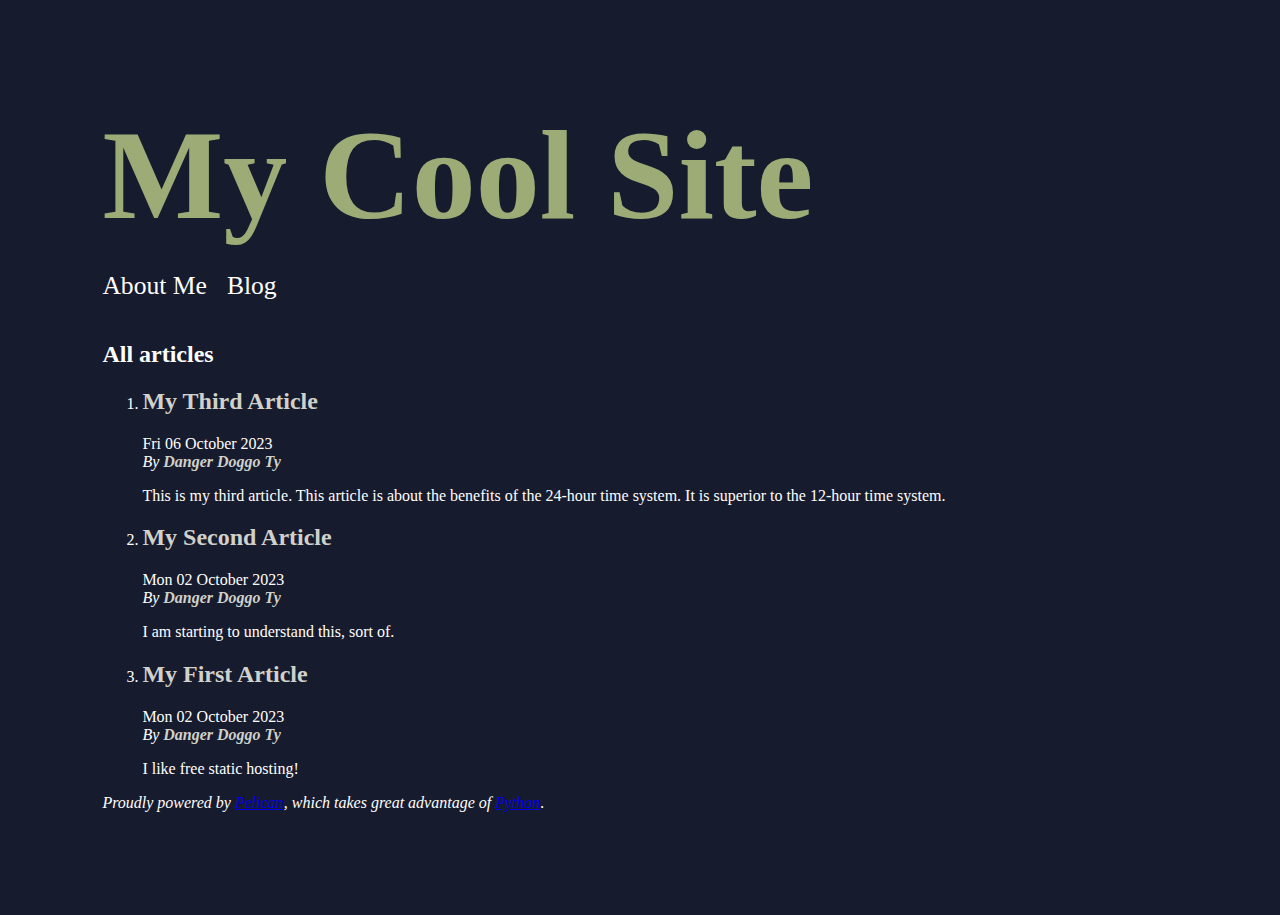
<file: index.html>
<!DOCTYPE html>
<html lang="en">
<head>
        <title>My Cool Site</title>
        <meta charset="utf-8" />
        <meta name="generator" content="Pelican" />
        <link href="https://Ty-Greve.github.io/feeds/all.atom.xml" type="application/atom+xml" rel="alternate" title="My Cool Site Full Atom Feed" />

  <link rel="stylesheet" type="text/css" href="https://Ty-Greve.github.io/theme/style.css" />
</head>

<body id="index" class="home">
        <header id="banner" class="body">
                <h1><a href="https://Ty-Greve.github.io/">My Cool Site</a></h1>
        </header><!-- /#banner -->
        <nav id="menu"><ul>
            <li><a href="https://Ty-Greve.github.io/pages/about-me.html">About Me</a></li>
            <li><a href="https://Ty-Greve.github.io/category/blog.html">Blog</a></li>
        </ul></nav><!-- /#menu -->
<section id="content">
<h2>All articles</h2>

<ol id="post-list">
        <li><article class="hentry">
                <header> <h2 class="entry-title"><a href="https://Ty-Greve.github.io/my-third-article.html" rel="bookmark" title="Permalink to My Third Article">My Third Article</a></h2> </header>
                <footer class="post-info">
                    <time class="published" datetime="2023-10-06T15:17:00-06:00"> Fri 06 October 2023 </time>
                    <address class="vcard author">By
                        <a class="url fn" href="https://Ty-Greve.github.io/author/danger-doggo-ty.html">Danger Doggo Ty</a>
                    </address>
                </footer><!-- /.post-info -->
                <div class="entry-content"> <p>This is my third article. This article is about the benefits of the 24-hour time system. It is superior to the 12-hour time system.</p> </div><!-- /.entry-content -->
        </article></li>
        <li><article class="hentry">
                <header> <h2 class="entry-title"><a href="https://Ty-Greve.github.io/my-second-article.html" rel="bookmark" title="Permalink to My Second Article">My Second Article</a></h2> </header>
                <footer class="post-info">
                    <time class="published" datetime="2023-10-02T19:08:00-06:00"> Mon 02 October 2023 </time>
                    <address class="vcard author">By
                        <a class="url fn" href="https://Ty-Greve.github.io/author/danger-doggo-ty.html">Danger Doggo Ty</a>
                    </address>
                </footer><!-- /.post-info -->
                <div class="entry-content"> <p>I am starting to understand this, sort of.</p> </div><!-- /.entry-content -->
        </article></li>
        <li><article class="hentry">
                <header> <h2 class="entry-title"><a href="https://Ty-Greve.github.io/my-first-article.html" rel="bookmark" title="Permalink to My First Article">My First Article</a></h2> </header>
                <footer class="post-info">
                    <time class="published" datetime="2023-10-02T17:40:00-06:00"> Mon 02 October 2023 </time>
                    <address class="vcard author">By
                        <a class="url fn" href="https://Ty-Greve.github.io/author/danger-doggo-ty.html">Danger Doggo Ty</a>
                    </address>
                </footer><!-- /.post-info -->
                <div class="entry-content"> <p>I like free static hosting!</p> </div><!-- /.entry-content -->
        </article></li>
</ol><!-- /#posts-list -->
</section><!-- /#content -->
        <footer id="contentinfo" class="body">
                <address id="about" class="vcard body">
                Proudly powered by <a href="https://getpelican.com/">Pelican</a>,
                which takes great advantage of <a href="https://www.python.org/">Python</a>.
                </address><!-- /#about -->
        </footer><!-- /#contentinfo -->
</body>
</html>
</file>
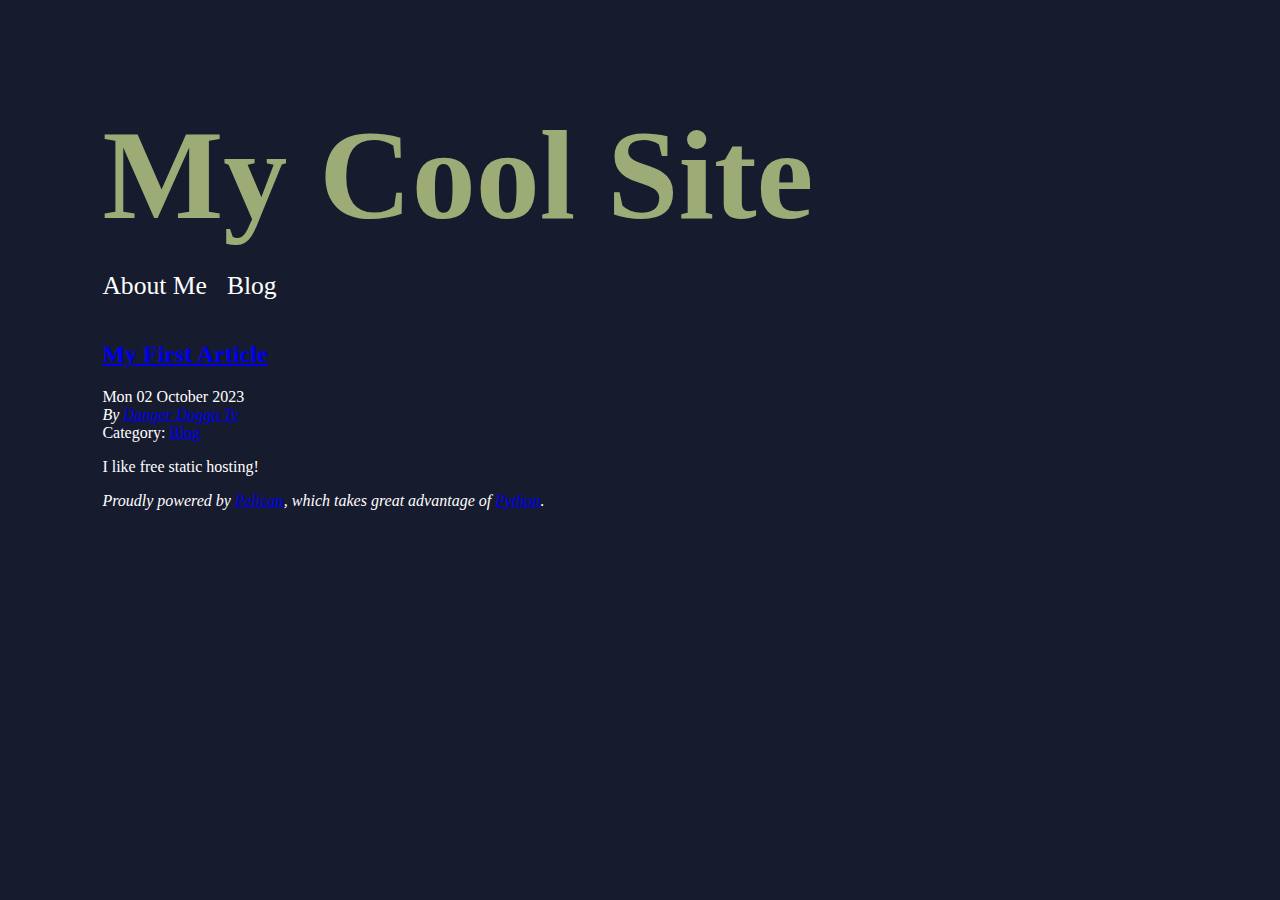
<file: my-first-article.html>
<!DOCTYPE html>
<html lang="en">
<head>
          <title>My Cool Site - My First Article</title>
        <meta charset="utf-8" />
        <meta name="generator" content="Pelican" />
        <link href="https://Ty-Greve.github.io/feeds/all.atom.xml" type="application/atom+xml" rel="alternate" title="My Cool Site Full Atom Feed" />

  <link rel="stylesheet" type="text/css" href="https://Ty-Greve.github.io/theme/style.css" />





</head>

<body id="index" class="home">
        <header id="banner" class="body">
                <h1><a href="https://Ty-Greve.github.io/">My Cool Site</a></h1>
        </header><!-- /#banner -->
        <nav id="menu"><ul>
            <li><a href="https://Ty-Greve.github.io/pages/about-me.html">About Me</a></li>
            <li class="active"><a href="https://Ty-Greve.github.io/category/blog.html">Blog</a></li>
        </ul></nav><!-- /#menu -->
<section id="content" class="body">
  <header>
    <h2 class="entry-title">
      <a href="https://Ty-Greve.github.io/my-first-article.html" rel="bookmark"
         title="Permalink to My First Article">My First Article</a></h2>
 
  </header>
  <footer class="post-info">
    <time class="published" datetime="2023-10-02T17:40:00-06:00">
      Mon 02 October 2023
    </time>
    <address class="vcard author">
      By           <a class="url fn" href="https://Ty-Greve.github.io/author/danger-doggo-ty.html">Danger Doggo Ty</a>
    </address>
    <div class="category">
        Category: <a href="https://Ty-Greve.github.io/category/blog.html">Blog</a>
    </div>
  </footer><!-- /.post-info -->
  <div class="entry-content">
    <p>I like free static hosting!</p>
  </div><!-- /.entry-content -->
</section>
        <footer id="contentinfo" class="body">
                <address id="about" class="vcard body">
                Proudly powered by <a href="https://getpelican.com/">Pelican</a>,
                which takes great advantage of <a href="https://www.python.org/">Python</a>.
                </address><!-- /#about -->
        </footer><!-- /#contentinfo -->
</body>
</html>
</file>
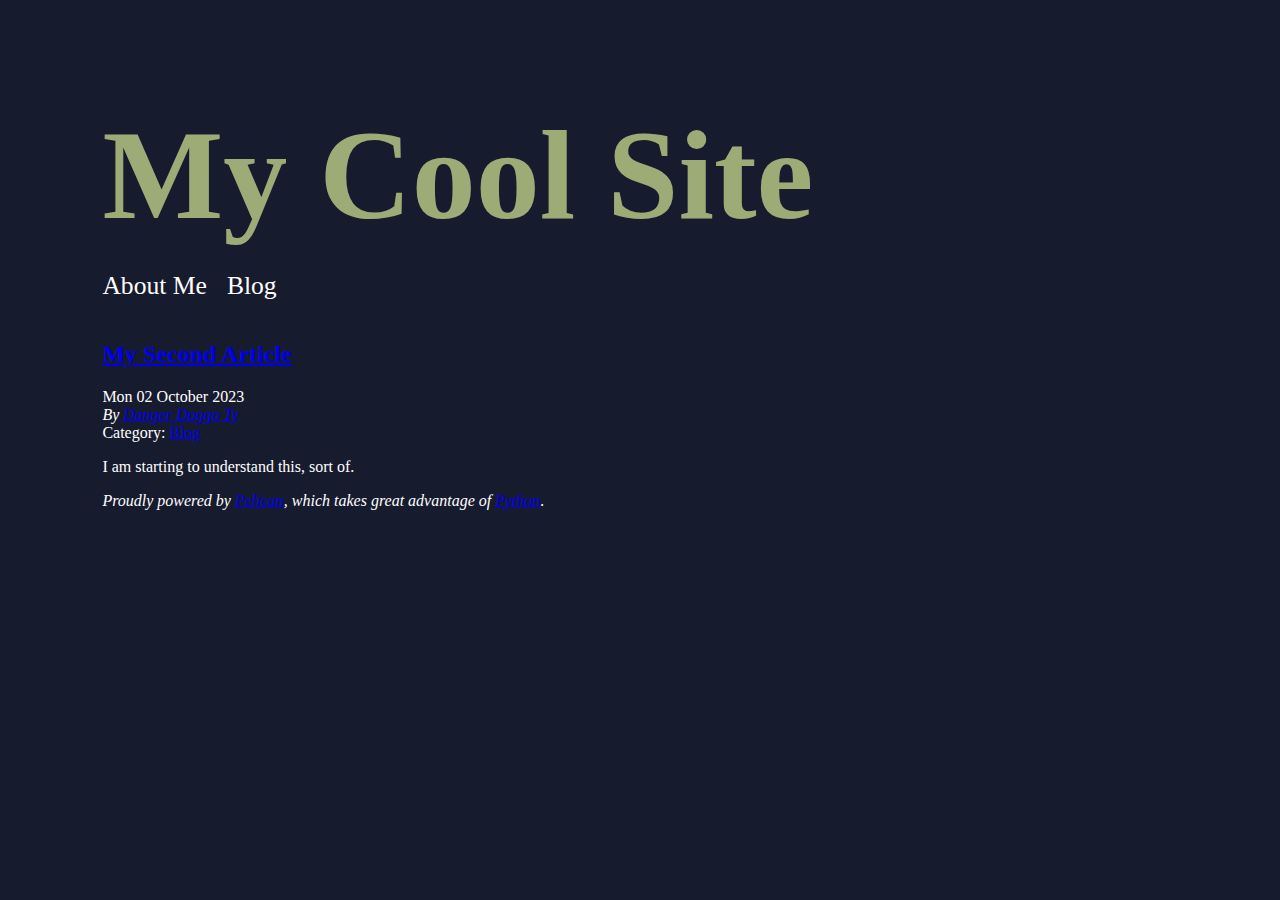
<file: my-second-article.html>
<!DOCTYPE html>
<html lang="en">
<head>
          <title>My Cool Site - My Second Article</title>
        <meta charset="utf-8" />
        <meta name="generator" content="Pelican" />
        <link href="https://Ty-Greve.github.io/feeds/all.atom.xml" type="application/atom+xml" rel="alternate" title="My Cool Site Full Atom Feed" />

  <link rel="stylesheet" type="text/css" href="https://Ty-Greve.github.io/theme/style.css" />





</head>

<body id="index" class="home">
        <header id="banner" class="body">
                <h1><a href="https://Ty-Greve.github.io/">My Cool Site</a></h1>
        </header><!-- /#banner -->
        <nav id="menu"><ul>
            <li><a href="https://Ty-Greve.github.io/pages/about-me.html">About Me</a></li>
            <li class="active"><a href="https://Ty-Greve.github.io/category/blog.html">Blog</a></li>
        </ul></nav><!-- /#menu -->
<section id="content" class="body">
  <header>
    <h2 class="entry-title">
      <a href="https://Ty-Greve.github.io/my-second-article.html" rel="bookmark"
         title="Permalink to My Second Article">My Second Article</a></h2>
 
  </header>
  <footer class="post-info">
    <time class="published" datetime="2023-10-02T19:08:00-06:00">
      Mon 02 October 2023
    </time>
    <address class="vcard author">
      By           <a class="url fn" href="https://Ty-Greve.github.io/author/danger-doggo-ty.html">Danger Doggo Ty</a>
    </address>
    <div class="category">
        Category: <a href="https://Ty-Greve.github.io/category/blog.html">Blog</a>
    </div>
  </footer><!-- /.post-info -->
  <div class="entry-content">
    <p>I am starting to understand this, sort of.</p>
  </div><!-- /.entry-content -->
</section>
        <footer id="contentinfo" class="body">
                <address id="about" class="vcard body">
                Proudly powered by <a href="https://getpelican.com/">Pelican</a>,
                which takes great advantage of <a href="https://www.python.org/">Python</a>.
                </address><!-- /#about -->
        </footer><!-- /#contentinfo -->
</body>
</html>
</file>
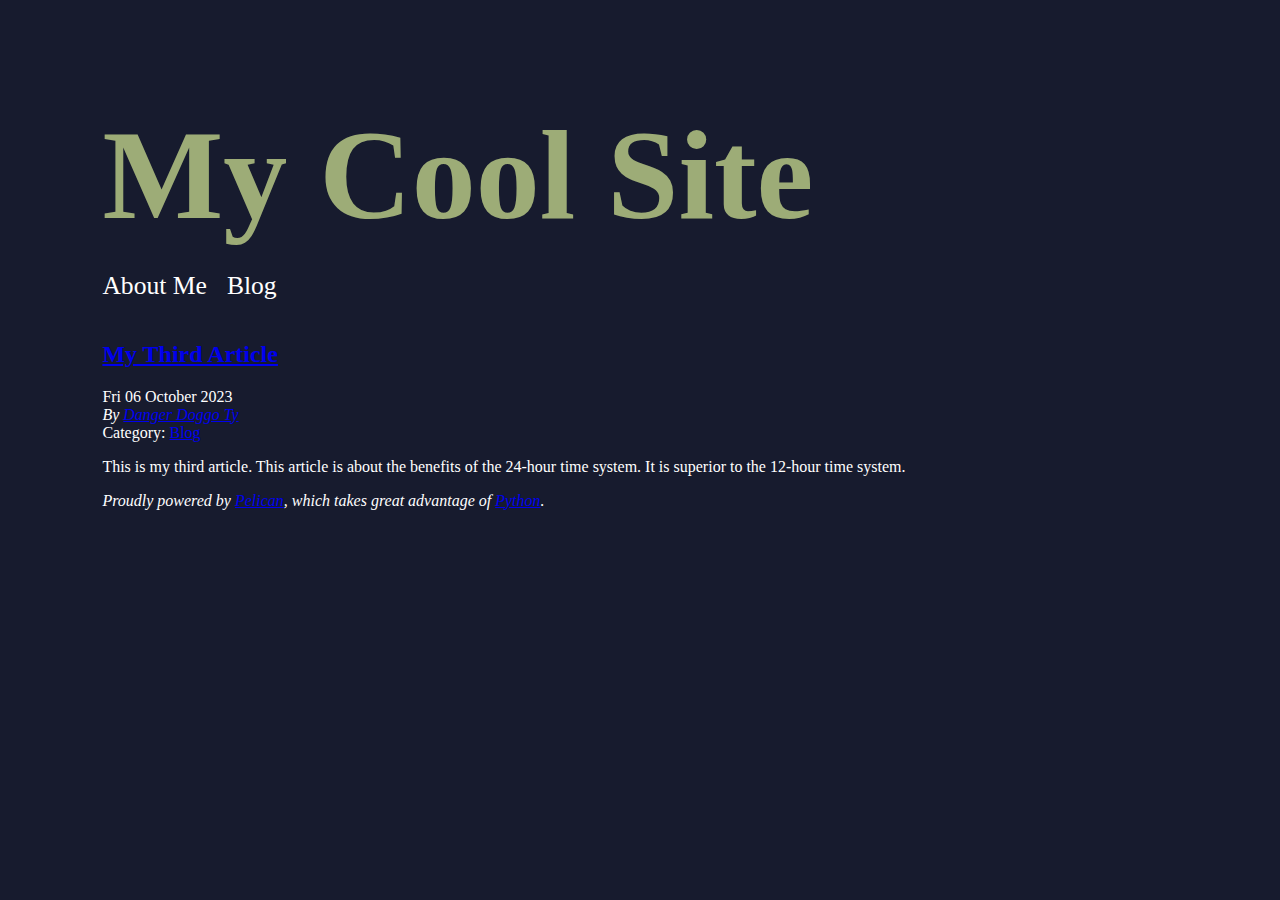
<file: my-third-article.html>
<!DOCTYPE html>
<html lang="en">
<head>
          <title>My Cool Site - My Third Article</title>
        <meta charset="utf-8" />
        <meta name="generator" content="Pelican" />
        <link href="https://Ty-Greve.github.io/feeds/all.atom.xml" type="application/atom+xml" rel="alternate" title="My Cool Site Full Atom Feed" />

  <link rel="stylesheet" type="text/css" href="https://Ty-Greve.github.io/theme/style.css" />





</head>

<body id="index" class="home">
        <header id="banner" class="body">
                <h1><a href="https://Ty-Greve.github.io/">My Cool Site</a></h1>
        </header><!-- /#banner -->
        <nav id="menu"><ul>
            <li><a href="https://Ty-Greve.github.io/pages/about-me.html">About Me</a></li>
            <li class="active"><a href="https://Ty-Greve.github.io/category/blog.html">Blog</a></li>
        </ul></nav><!-- /#menu -->
<section id="content" class="body">
  <header>
    <h2 class="entry-title">
      <a href="https://Ty-Greve.github.io/my-third-article.html" rel="bookmark"
         title="Permalink to My Third Article">My Third Article</a></h2>
 
  </header>
  <footer class="post-info">
    <time class="published" datetime="2023-10-06T15:17:00-06:00">
      Fri 06 October 2023
    </time>
    <address class="vcard author">
      By           <a class="url fn" href="https://Ty-Greve.github.io/author/danger-doggo-ty.html">Danger Doggo Ty</a>
    </address>
    <div class="category">
        Category: <a href="https://Ty-Greve.github.io/category/blog.html">Blog</a>
    </div>
  </footer><!-- /.post-info -->
  <div class="entry-content">
    <p>This is my third article. This article is about the benefits of the 24-hour time system. It is superior to the 12-hour time system.</p>
  </div><!-- /.entry-content -->
</section>
        <footer id="contentinfo" class="body">
                <address id="about" class="vcard body">
                Proudly powered by <a href="https://getpelican.com/">Pelican</a>,
                which takes great advantage of <a href="https://www.python.org/">Python</a>.
                </address><!-- /#about -->
        </footer><!-- /#contentinfo -->
</body>
</html>
</file>
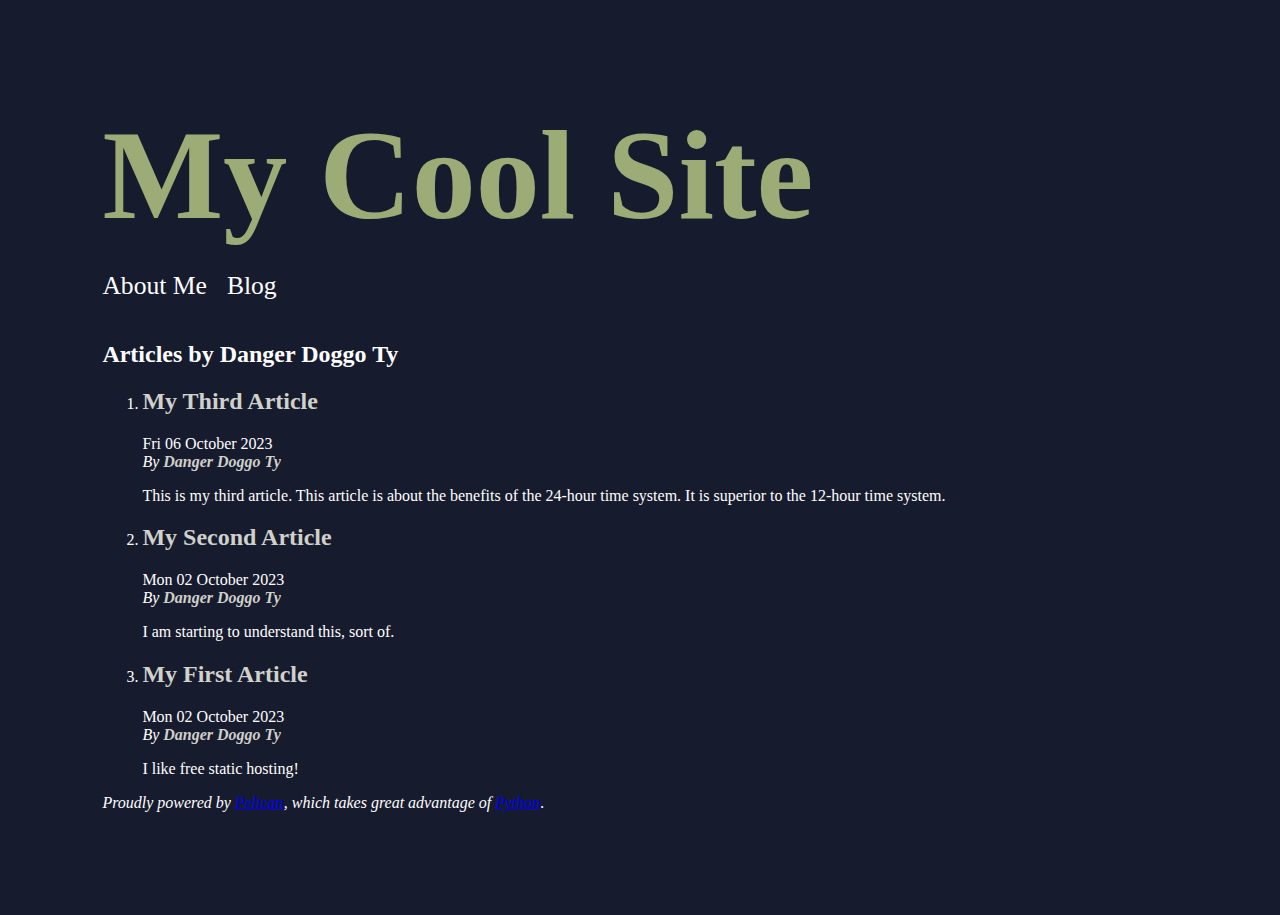
<file: author/danger-doggo-ty.html>
<!DOCTYPE html>
<html lang="en">
<head>
        <title>My Cool Site - Articles by Danger Doggo Ty</title>
        <meta charset="utf-8" />
        <meta name="generator" content="Pelican" />
        <link href="https://Ty-Greve.github.io/feeds/all.atom.xml" type="application/atom+xml" rel="alternate" title="My Cool Site Full Atom Feed" />

  <link rel="stylesheet" type="text/css" href="https://Ty-Greve.github.io/theme/style.css" />
</head>

<body id="index" class="home">
        <header id="banner" class="body">
                <h1><a href="https://Ty-Greve.github.io/">My Cool Site</a></h1>
        </header><!-- /#banner -->
        <nav id="menu"><ul>
            <li><a href="https://Ty-Greve.github.io/pages/about-me.html">About Me</a></li>
            <li><a href="https://Ty-Greve.github.io/category/blog.html">Blog</a></li>
        </ul></nav><!-- /#menu -->
<section id="content">
<h2>Articles by Danger Doggo Ty</h2>

<ol id="post-list">
        <li><article class="hentry">
                <header> <h2 class="entry-title"><a href="https://Ty-Greve.github.io/my-third-article.html" rel="bookmark" title="Permalink to My Third Article">My Third Article</a></h2> </header>
                <footer class="post-info">
                    <time class="published" datetime="2023-10-06T15:17:00-06:00"> Fri 06 October 2023 </time>
                    <address class="vcard author">By
                        <a class="url fn" href="https://Ty-Greve.github.io/author/danger-doggo-ty.html">Danger Doggo Ty</a>
                    </address>
                </footer><!-- /.post-info -->
                <div class="entry-content"> <p>This is my third article. This article is about the benefits of the 24-hour time system. It is superior to the 12-hour time system.</p> </div><!-- /.entry-content -->
        </article></li>
        <li><article class="hentry">
                <header> <h2 class="entry-title"><a href="https://Ty-Greve.github.io/my-second-article.html" rel="bookmark" title="Permalink to My Second Article">My Second Article</a></h2> </header>
                <footer class="post-info">
                    <time class="published" datetime="2023-10-02T19:08:00-06:00"> Mon 02 October 2023 </time>
                    <address class="vcard author">By
                        <a class="url fn" href="https://Ty-Greve.github.io/author/danger-doggo-ty.html">Danger Doggo Ty</a>
                    </address>
                </footer><!-- /.post-info -->
                <div class="entry-content"> <p>I am starting to understand this, sort of.</p> </div><!-- /.entry-content -->
        </article></li>
        <li><article class="hentry">
                <header> <h2 class="entry-title"><a href="https://Ty-Greve.github.io/my-first-article.html" rel="bookmark" title="Permalink to My First Article">My First Article</a></h2> </header>
                <footer class="post-info">
                    <time class="published" datetime="2023-10-02T17:40:00-06:00"> Mon 02 October 2023 </time>
                    <address class="vcard author">By
                        <a class="url fn" href="https://Ty-Greve.github.io/author/danger-doggo-ty.html">Danger Doggo Ty</a>
                    </address>
                </footer><!-- /.post-info -->
                <div class="entry-content"> <p>I like free static hosting!</p> </div><!-- /.entry-content -->
        </article></li>
</ol><!-- /#posts-list -->
</section><!-- /#content -->
        <footer id="contentinfo" class="body">
                <address id="about" class="vcard body">
                Proudly powered by <a href="https://getpelican.com/">Pelican</a>,
                which takes great advantage of <a href="https://www.python.org/">Python</a>.
                </address><!-- /#about -->
        </footer><!-- /#contentinfo -->
</body>
</html>
</file>
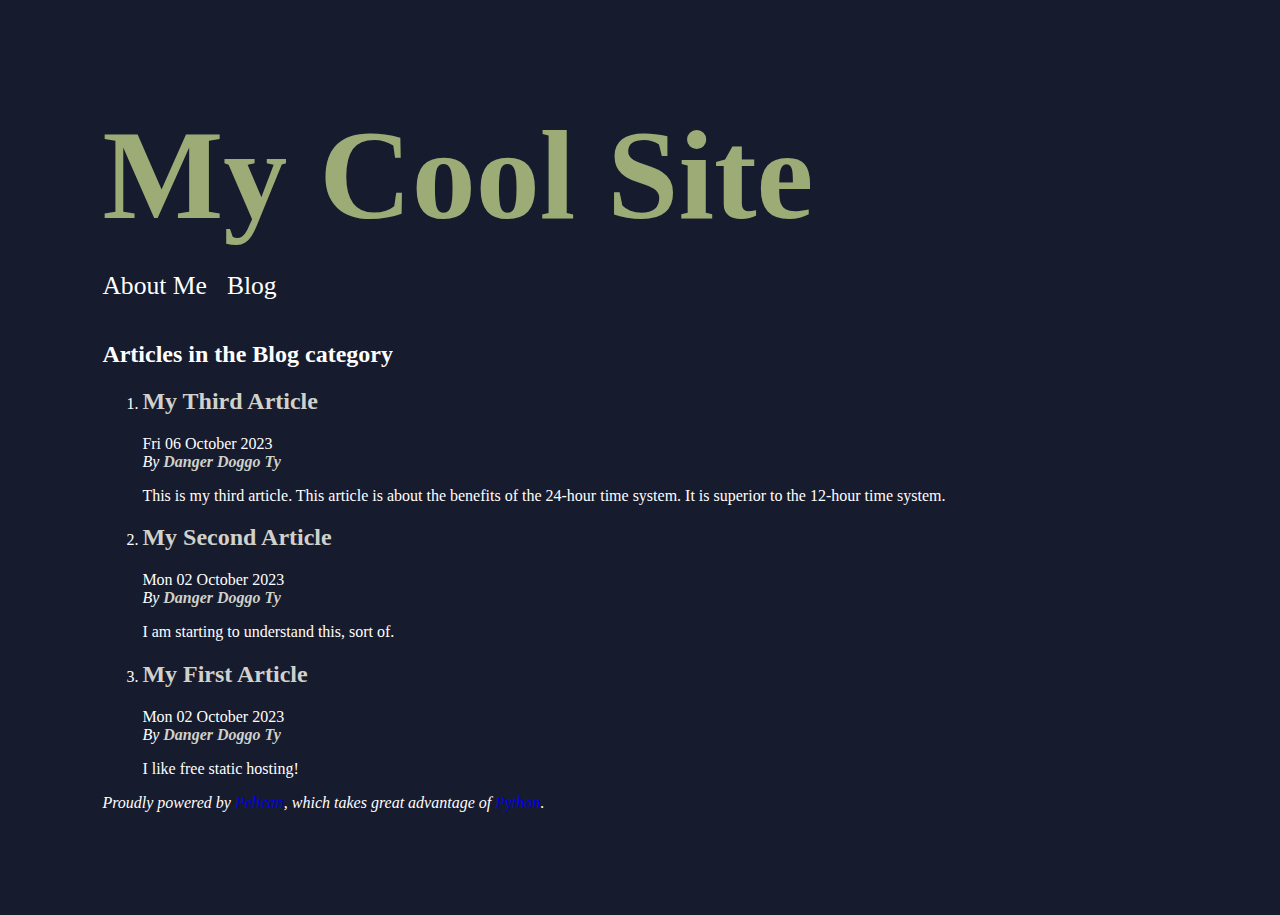
<file: category/blog.html>
<!DOCTYPE html>
<html lang="en">
<head>
        <title>My Cool Site - Blog category</title>
        <meta charset="utf-8" />
        <meta name="generator" content="Pelican" />
        <link href="https://Ty-Greve.github.io/feeds/all.atom.xml" type="application/atom+xml" rel="alternate" title="My Cool Site Full Atom Feed" />

  <link rel="stylesheet" type="text/css" href="https://Ty-Greve.github.io/theme/style.css" />
</head>

<body id="index" class="home">
        <header id="banner" class="body">
                <h1><a href="https://Ty-Greve.github.io/">My Cool Site</a></h1>
        </header><!-- /#banner -->
        <nav id="menu"><ul>
            <li><a href="https://Ty-Greve.github.io/pages/about-me.html">About Me</a></li>
            <li class="active"><a href="https://Ty-Greve.github.io/category/blog.html">Blog</a></li>
        </ul></nav><!-- /#menu -->
<section id="content">
<h2>Articles in the Blog category</h2>

<ol id="post-list">
        <li><article class="hentry">
                <header> <h2 class="entry-title"><a href="https://Ty-Greve.github.io/my-third-article.html" rel="bookmark" title="Permalink to My Third Article">My Third Article</a></h2> </header>
                <footer class="post-info">
                    <time class="published" datetime="2023-10-06T15:17:00-06:00"> Fri 06 October 2023 </time>
                    <address class="vcard author">By
                        <a class="url fn" href="https://Ty-Greve.github.io/author/danger-doggo-ty.html">Danger Doggo Ty</a>
                    </address>
                </footer><!-- /.post-info -->
                <div class="entry-content"> <p>This is my third article. This article is about the benefits of the 24-hour time system. It is superior to the 12-hour time system.</p> </div><!-- /.entry-content -->
        </article></li>
        <li><article class="hentry">
                <header> <h2 class="entry-title"><a href="https://Ty-Greve.github.io/my-second-article.html" rel="bookmark" title="Permalink to My Second Article">My Second Article</a></h2> </header>
                <footer class="post-info">
                    <time class="published" datetime="2023-10-02T19:08:00-06:00"> Mon 02 October 2023 </time>
                    <address class="vcard author">By
                        <a class="url fn" href="https://Ty-Greve.github.io/author/danger-doggo-ty.html">Danger Doggo Ty</a>
                    </address>
                </footer><!-- /.post-info -->
                <div class="entry-content"> <p>I am starting to understand this, sort of.</p> </div><!-- /.entry-content -->
        </article></li>
        <li><article class="hentry">
                <header> <h2 class="entry-title"><a href="https://Ty-Greve.github.io/my-first-article.html" rel="bookmark" title="Permalink to My First Article">My First Article</a></h2> </header>
                <footer class="post-info">
                    <time class="published" datetime="2023-10-02T17:40:00-06:00"> Mon 02 October 2023 </time>
                    <address class="vcard author">By
                        <a class="url fn" href="https://Ty-Greve.github.io/author/danger-doggo-ty.html">Danger Doggo Ty</a>
                    </address>
                </footer><!-- /.post-info -->
                <div class="entry-content"> <p>I like free static hosting!</p> </div><!-- /.entry-content -->
        </article></li>
</ol><!-- /#posts-list -->
</section><!-- /#content -->
        <footer id="contentinfo" class="body">
                <address id="about" class="vcard body">
                Proudly powered by <a href="https://getpelican.com/">Pelican</a>,
                which takes great advantage of <a href="https://www.python.org/">Python</a>.
                </address><!-- /#about -->
        </footer><!-- /#contentinfo -->
</body>
</html>
</file>
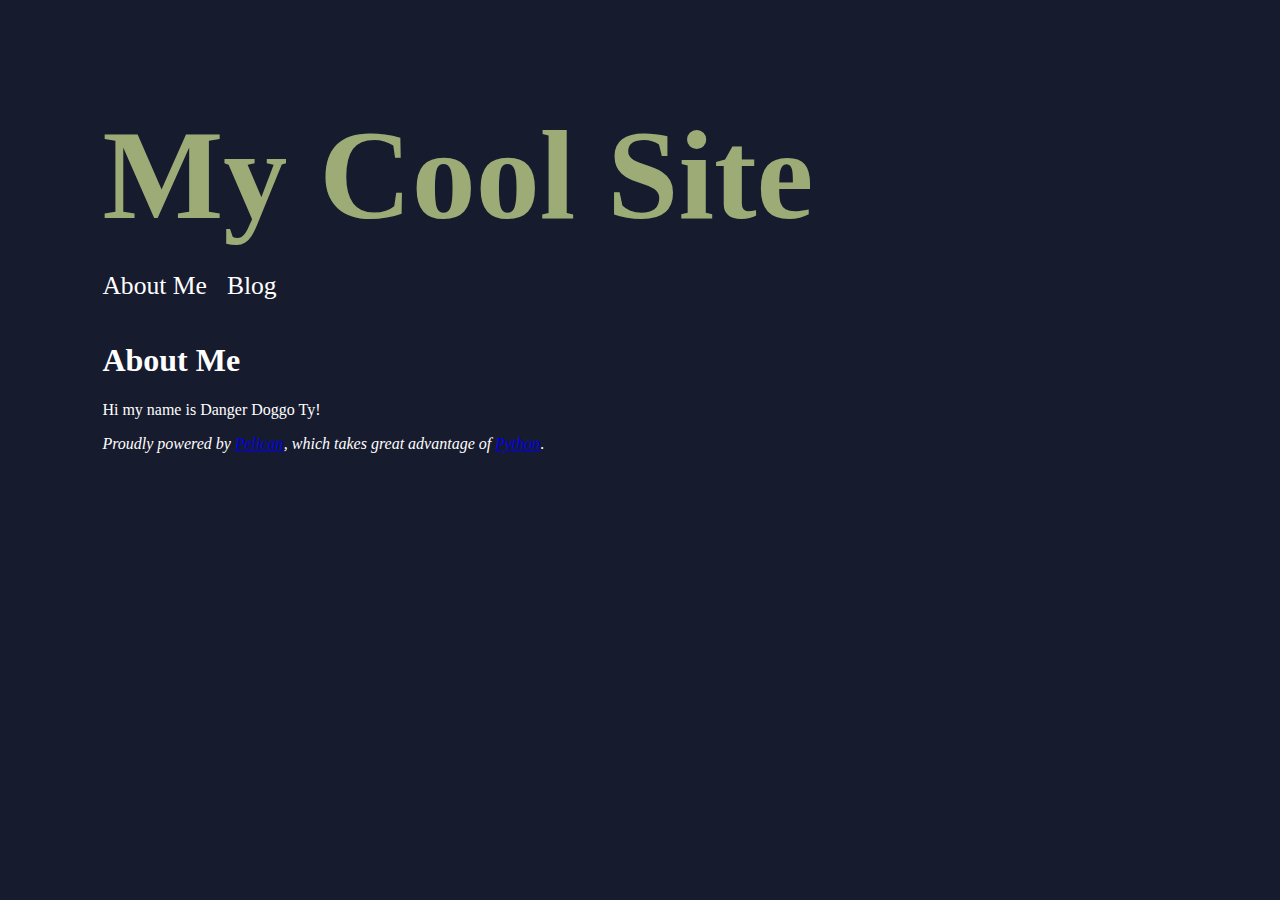
<file: pages/about-me.html>
<!DOCTYPE html>
<html lang="en">
<head>
          <title>My Cool Site - About Me</title>
        <meta charset="utf-8" />
        <meta name="generator" content="Pelican" />
        <link href="https://Ty-Greve.github.io/feeds/all.atom.xml" type="application/atom+xml" rel="alternate" title="My Cool Site Full Atom Feed" />

  <link rel="stylesheet" type="text/css" href="https://Ty-Greve.github.io/theme/style.css" />


</head>

<body id="index" class="home">
        <header id="banner" class="body">
                <h1><a href="https://Ty-Greve.github.io/">My Cool Site</a></h1>
        </header><!-- /#banner -->
        <nav id="menu"><ul>
            <li class="active"><a href="https://Ty-Greve.github.io/pages/about-me.html">About Me</a></li>
            <li><a href="https://Ty-Greve.github.io/category/blog.html">Blog</a></li>
        </ul></nav><!-- /#menu -->
    <h1>About Me</h1>
    

    <p>Hi my name is Danger Doggo Ty!</p>

        <footer id="contentinfo" class="body">
                <address id="about" class="vcard body">
                Proudly powered by <a href="https://getpelican.com/">Pelican</a>,
                which takes great advantage of <a href="https://www.python.org/">Python</a>.
                </address><!-- /#about -->
        </footer><!-- /#contentinfo -->
</body>
</html>
</file>
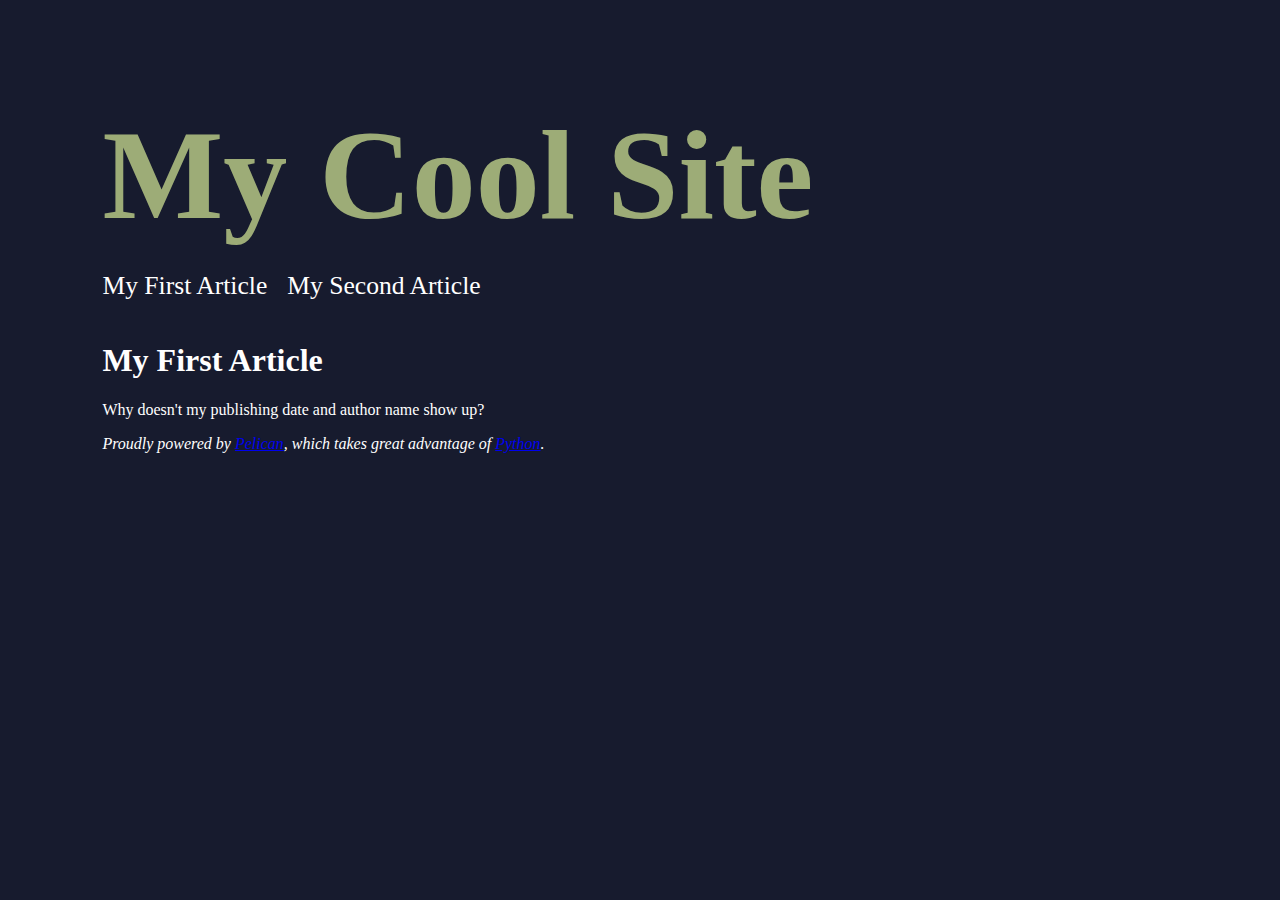
<file: pages/my-first-article.html>
<!DOCTYPE html>
<html lang="en">
<head>
          <title>My Cool Site - My First Article</title>
        <meta charset="utf-8" />
        <meta name="generator" content="Pelican" />
        <link href="https://Ty-Greve.github.io/feeds/all.atom.xml" type="application/atom+xml" rel="alternate" title="My Cool Site Full Atom Feed" />

  <link rel="stylesheet" type="text/css" href="https://Ty-Greve.github.io/theme/style.css" />


</head>

<body id="index" class="home">
        <header id="banner" class="body">
                <h1><a href="https://Ty-Greve.github.io/">My Cool Site</a></h1>
        </header><!-- /#banner -->
        <nav id="menu"><ul>
            <li class="active"><a href="https://Ty-Greve.github.io/pages/my-first-article.html">My First Article</a></li>
            <li><a href="https://Ty-Greve.github.io/pages/my-second-article.html">My Second Article</a></li>
        </ul></nav><!-- /#menu -->
    <h1>My First Article</h1>
    

    <p>Why doesn't my publishing date and author name show up?</p>

        <footer id="contentinfo" class="body">
                <address id="about" class="vcard body">
                Proudly powered by <a href="https://getpelican.com/">Pelican</a>,
                which takes great advantage of <a href="https://www.python.org/">Python</a>.
                </address><!-- /#about -->
        </footer><!-- /#contentinfo -->
</body>
</html>
</file>
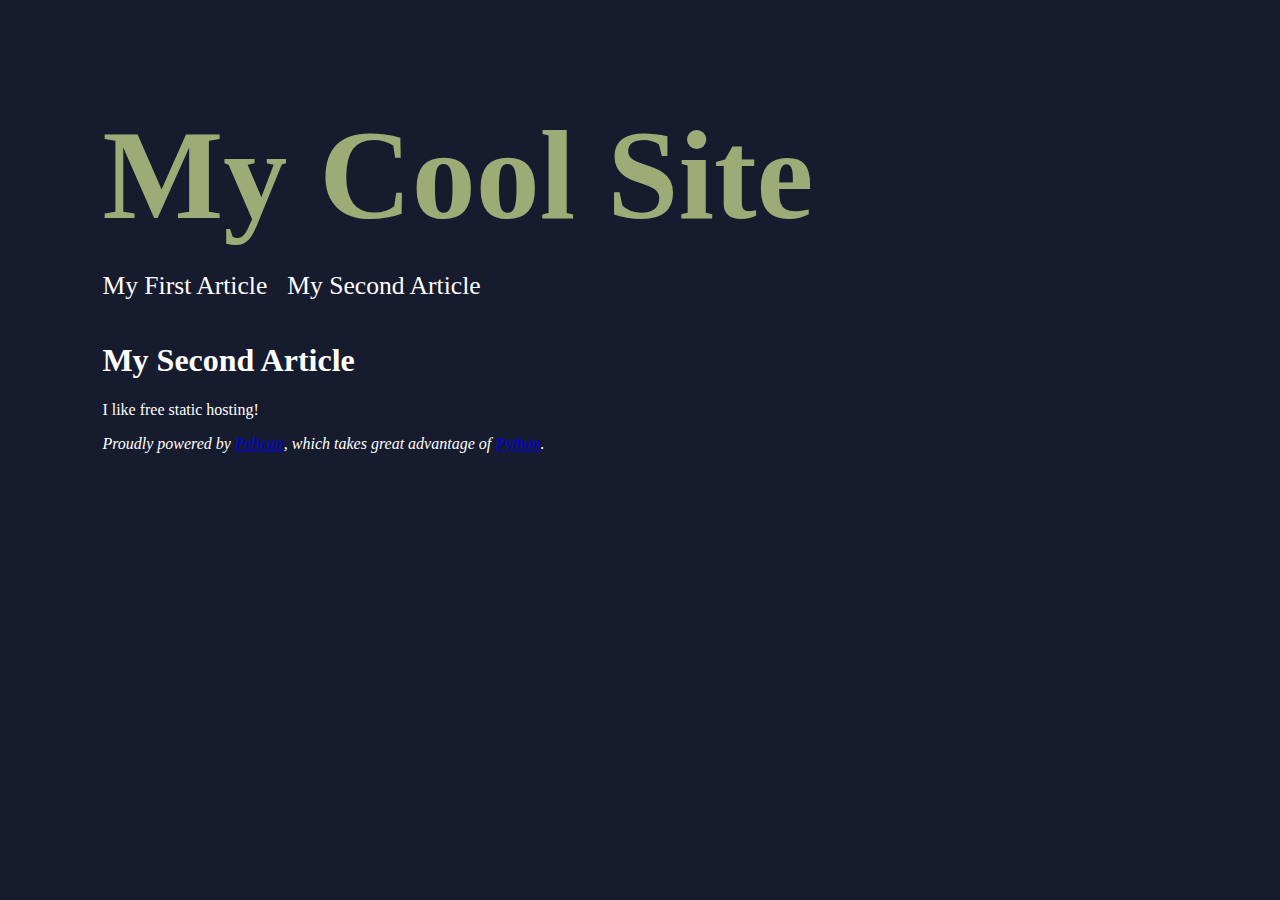
<file: pages/my-second-article.html>
<!DOCTYPE html>
<html lang="en">
<head>
          <title>My Cool Site - My Second Article</title>
        <meta charset="utf-8" />
        <meta name="generator" content="Pelican" />
        <link href="https://Ty-Greve.github.io/feeds/all.atom.xml" type="application/atom+xml" rel="alternate" title="My Cool Site Full Atom Feed" />

  <link rel="stylesheet" type="text/css" href="https://Ty-Greve.github.io/theme/style.css" />


</head>

<body id="index" class="home">
        <header id="banner" class="body">
                <h1><a href="https://Ty-Greve.github.io/">My Cool Site</a></h1>
        </header><!-- /#banner -->
        <nav id="menu"><ul>
            <li><a href="https://Ty-Greve.github.io/pages/my-first-article.html">My First Article</a></li>
            <li class="active"><a href="https://Ty-Greve.github.io/pages/my-second-article.html">My Second Article</a></li>
        </ul></nav><!-- /#menu -->
    <h1>My Second Article</h1>
    

    <p>I like free static hosting!</p>

        <footer id="contentinfo" class="body">
                <address id="about" class="vcard body">
                Proudly powered by <a href="https://getpelican.com/">Pelican</a>,
                which takes great advantage of <a href="https://www.python.org/">Python</a>.
                </address><!-- /#about -->
        </footer><!-- /#contentinfo -->
</body>
</html>
</file>
